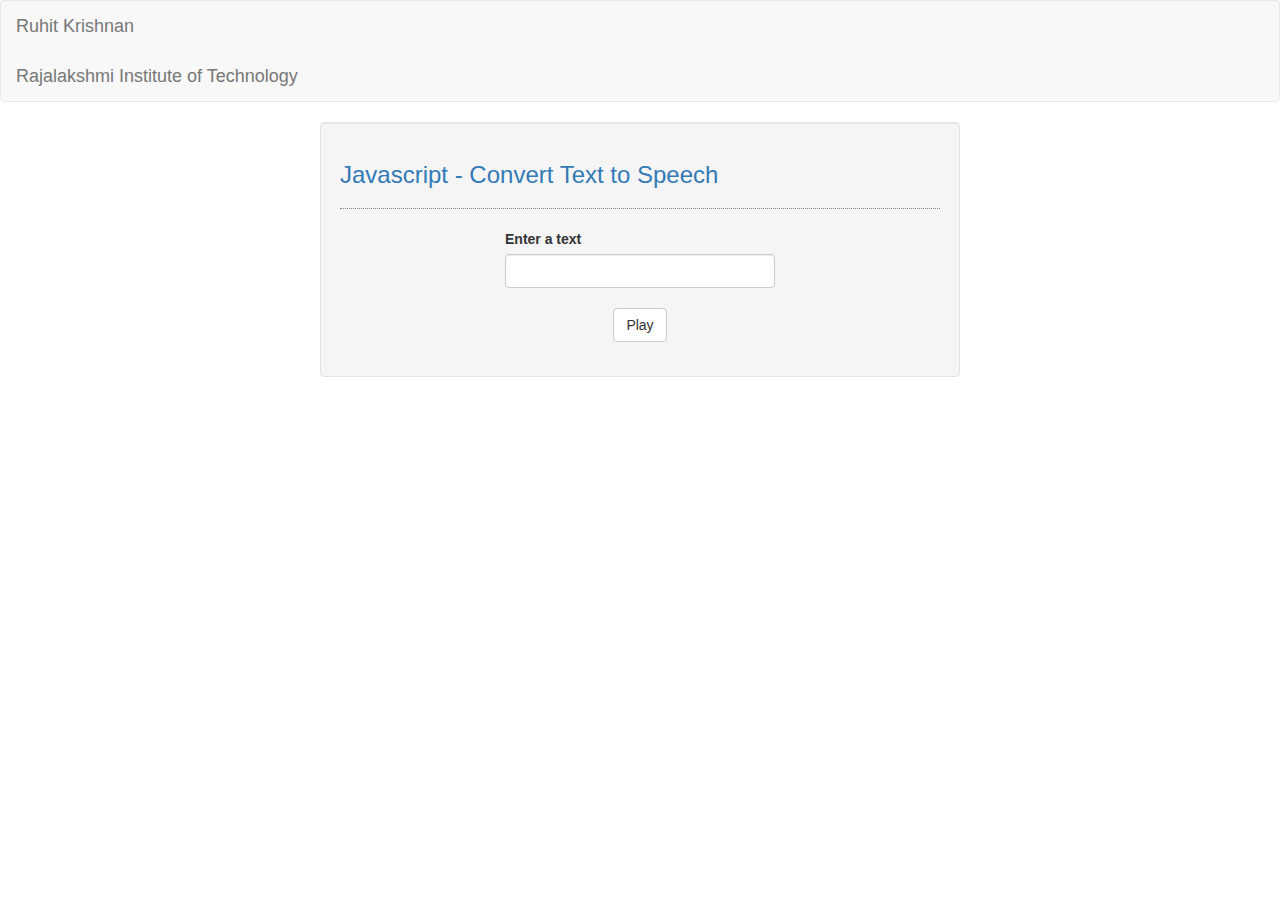
<file: Javascript - Convert Text to Speech/index.html>
<!DOCTYPE html>
<html lang="en">
	<head>
		<meta charset="UTF-8" name="viewport" content="width=device-width, initial-scale=1"/>
		<link rel="stylesheet" type="text/css" href="css/bootstrap.css"/>
	</head>
<body>
	<nav class="navbar navbar-default">
		<div class="container-fluid">
			<a class="navbar-brand" >Ruhit Krishnan</a>
		</div>
		<div class="container-fluid">
			<a class="navbar-brand" >Rajalakshmi Institute of Technology</a>
		</div>
	</nav>
	<div class="col-md-3"></div>
	<div class="col-md-6 well">
		<h3 class="text-primary">Javascript - Convert Text to Speech</h3>
		<hr style="border-top:1px dotted;"/>
		<div class="col-md-3"></div>
		<div class="col-md-6">
			<div class="form-group">
				<label>Enter a text</label>
				<input type="text" id="text" class="form-control"/>
				<br />
				<center><button type="button" class="btn btn-default" onclick="Speak()">Play</button></center>
			</div>
		</div>
	</div>
</body>
<script src="js/responsive-voice.js"></script>
<script src="js/script.js"></script>
</html>
</file>
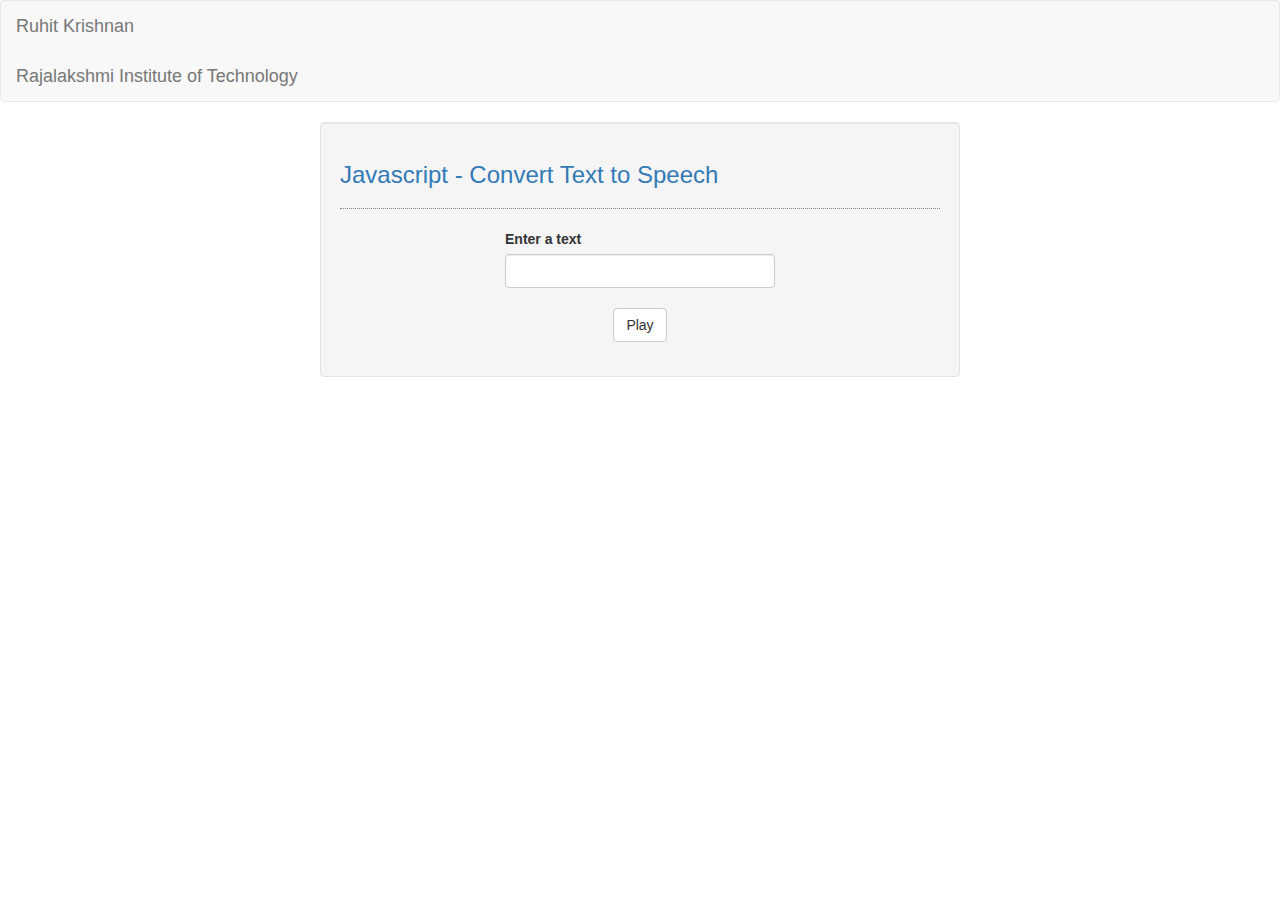
<file: Javascript - Convert Text to Speech/Text to speech project 211719104110.html>
<!DOCTYPE html>
<html lang="en">
	<head>
		<meta charset="UTF-8" name="viewport" content="width=device-width, initial-scale=1"/>
		<link rel="stylesheet" type="text/css" href="css/bootstrap.css"/>
	</head>
<body>
	<nav class="navbar navbar-default">
		<div class="container-fluid">
			<a class="navbar-brand" >Ruhit Krishnan</a>
		</div>
		<div class="container-fluid">
			<a class="navbar-brand" >Rajalakshmi Institute of Technology</a>
		</div>
	</nav>
	<div class="col-md-3"></div>
	<div class="col-md-6 well">
		<h3 class="text-primary">Javascript - Convert Text to Speech</h3>
		<hr style="border-top:1px dotted;"/>
		<div class="col-md-3"></div>
		<div class="col-md-6">
			<div class="form-group">
				<label>Enter a text</label>
				<input type="text" id="text" class="form-control"/>
				<br />
				<center><button type="button" class="btn btn-default" onclick="Speak()">Play</button></center>
			</div>
		</div>
	</div>
</body>
<script src="js/responsive-voice.js"></script>
<script src="js/script.js"></script>
</html>
</file>
